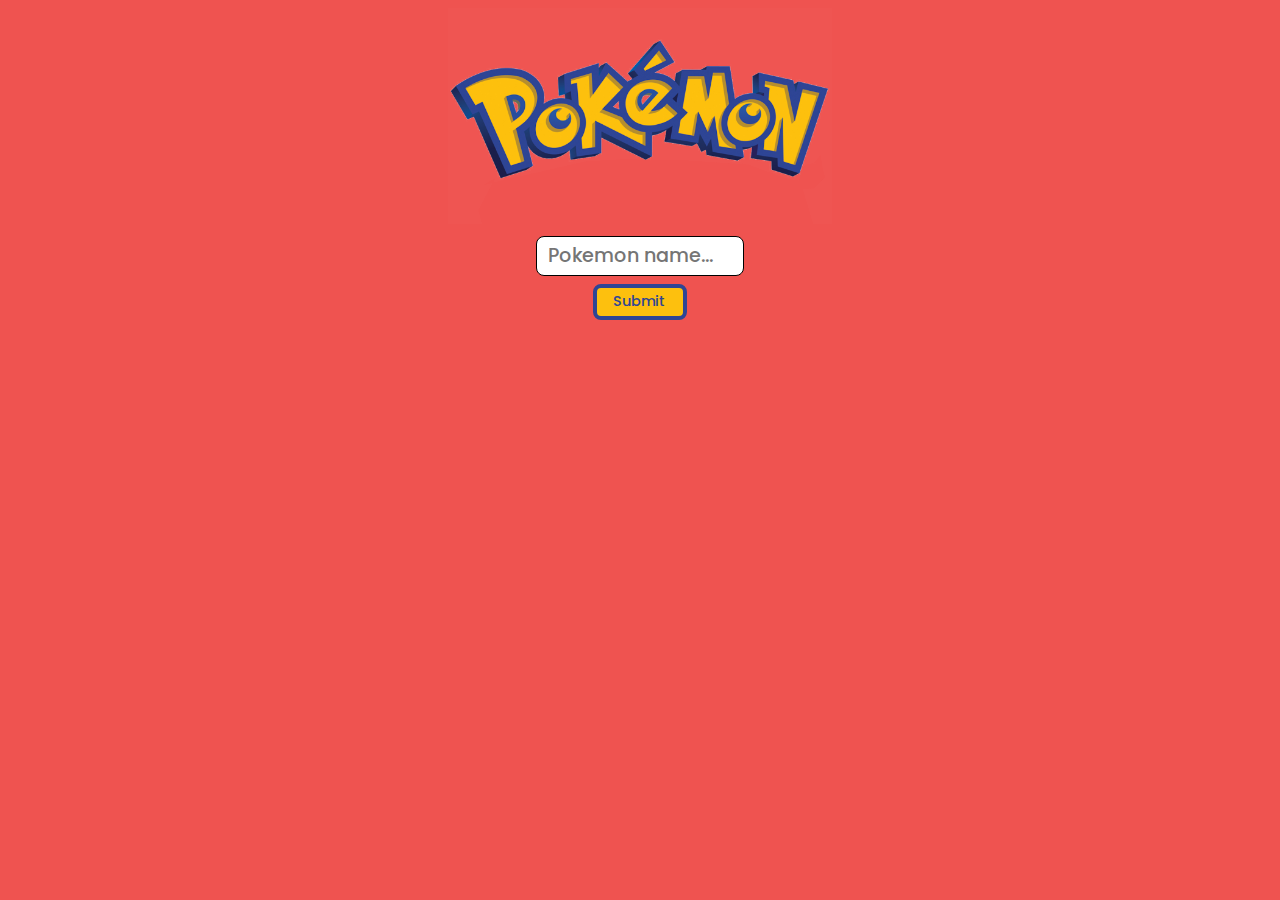
<file: index.html>
<!DOCTYPE html>
<html lang="en">
<head>
    <meta charset="UTF-8">
    <meta http-equiv="X-UA-Compatible" content="IE=edge">
    <meta name="viewport" content="width=device-width, initial-scale=1.0">
    <title>Pokemon</title>
    <link href="https://cdn.jsdelivr.net/npm/bootstrap@5.0.0-beta1/dist/css/bootstrap.min.css" rel="stylesheet" integrity="sha384-giJF6kkoqNQ00vy+HMDP7azOuL0xtbfIcaT9wjKHr8RbDVddVHyTfAAsrekwKmP1" crossorigin="anonymous">
    <link rel="stylesheet" href="../CSS/styles.css">
    <link href="//db.onlinewebfonts.com/c/f4d1593471d222ddebd973210265762a?family=Pokemon" rel="stylesheet" type="text/css"/>
</head>
<body>
    
    <div id="logo-div">
        <img id="logo" src="../images/Logo.png" alt="Pokemon">
    </div>

    <div id="body-div">
        <input type="text" name="pokemon-name" id="input-name" placeholder="Pokemon name...">
        <button type="submit" id="submit-btn">Submit</button>
    </div>

   
    <div id="infoData"></div>



    <script src="https://cdn.jsdelivr.net/npm/bootstrap@5.0.0-beta1/dist/js/bootstrap.bundle.min.js" integrity="sha384-ygbV9kiqUc6oa4msXn9868pTtWMgiQaeYH7/t7LECLbyPA2x65Kgf80OJFdroafW" crossorigin="anonymous"></script>
    <script src="../JS/pokemon.js"></script>
    <script src="../JS/ui.js"></script>
    <script src="../JS/app.js"></script>
</body>
</html>
</file>
<file: CSS/styles.css>
@import url('https://fonts.googleapis.com/css2?family=Poppins:wght@400;500;600;700&display=swap');

:root{
    --blue: #2E4595;
    --yellow: #FDC00E;
}

*{
    box-sizing: border-box;
    font-family: 'Poppins', sans-serif;
}

body{
    background-color: #EF5350;
}

/* Logo */
#logo-div{
    display: flex;
    flex-direction: column;
    align-items: center;
    justify-content: center;
}

#logo{
    width: 24rem;
}

/* Input */
#body-div{
    display: flex;
    flex-direction: column;
    align-items: center;
    justify-content: center;
    padding-top: 0.7rem;
}

#input-name{
    width: 13rem;
    height: 2.5rem;
    border-radius: 0.5rem;
    border: 1px solid #000;
    font-size: 1.2rem;
    font-weight: 500;
    padding: 0.7rem;
}

#input-name:focus{
    outline: none;
}
    
/* Submit button */
#submit-btn{
    margin-top: 0.5rem;
    width: 5.9rem;
    height: 2.3rem;
    border: 0.3rem solid var(--blue);
    border-radius: 0.5rem;
    color: var(--blue);
    background-color: var(--yellow);
    padding: 0.2rem;
    cursor: pointer;
    font-size: 0.9rem;
    font-weight: 500;
}

#submit-btn:focus{
    outline: none;
}

#submit-btn:hover{
    background-color: var(--blue);
    border: 0.3rem solid var(--yellow);
    color: var(--yellow);
}

/* Pokemon sprite */
.dynamic-js{
    display: flex;
    align-items: center;
    justify-content: center;
    margin-top: 0.2rem;
}

#poke-sprite{
    width: 12rem;
    -webkit-filter: drop-shadow(5px 5px 5px #222);
    filter: drop-shadow(5px 5px 5px #222);
}


/* Card */

.list-group{
    position: absolute;
    left: 50%;
    transform: translateX(-50%);
    width: 25rem;
    text-align: center;
    font-weight: 600;
}

.font-poke{
    font-family: "Poppins", sans-serif;
    letter-spacing: 2px;
    color: var(--yellow);
    text-shadow: 2px 0 0 var(--blue), -2px 0 0 var(--blue), 0 2px 0 var(--blue), 0 -2px 0 var(--blue), 1px 1px var(--blue), -1px -1px 0 var(--blue), 1px -1px 0 var(--blue), -1px 1px 0 var(--blue);
}
</file>
